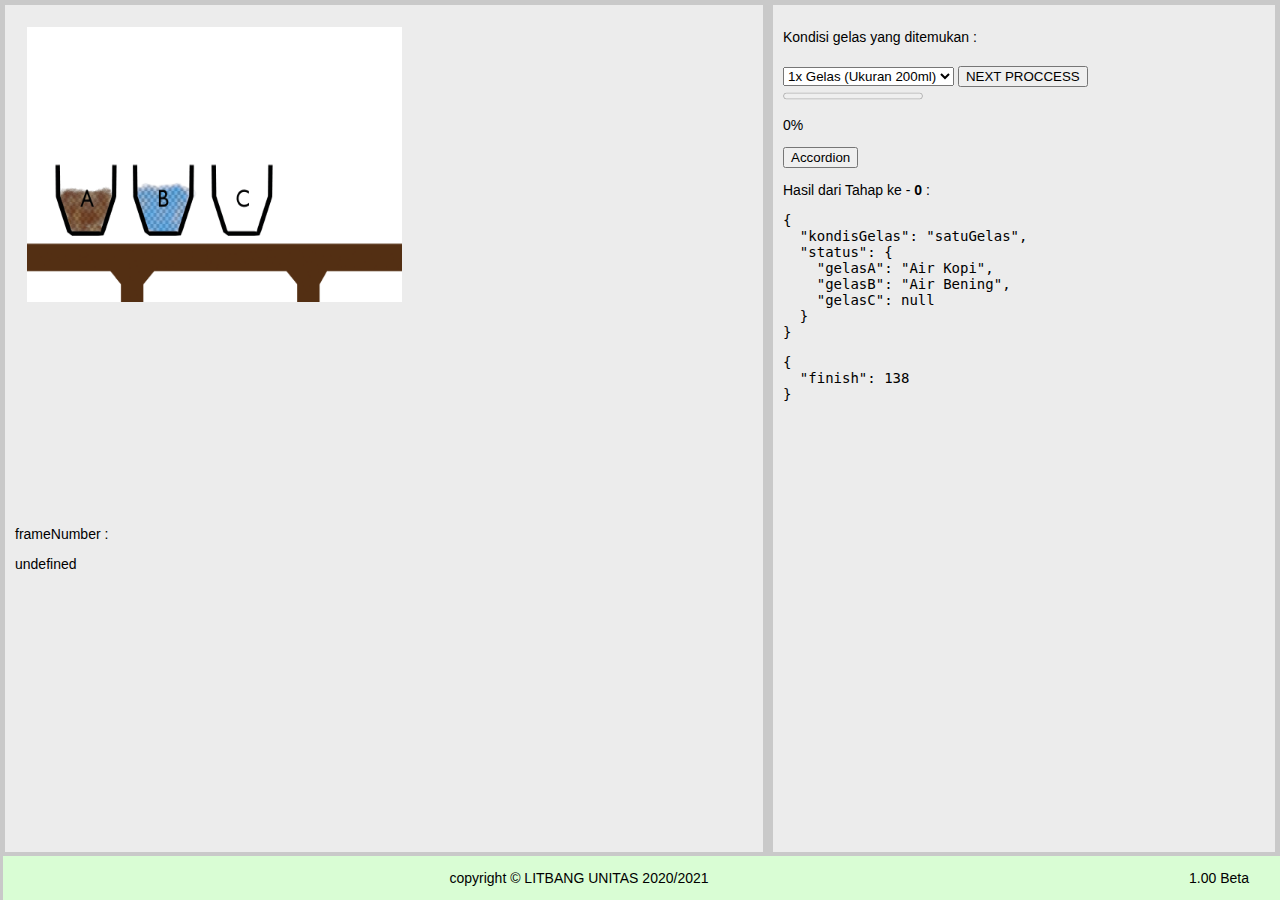
<file: index.html>
<!DOCTYPE html>
<html lang="en">
<head>
      <meta charset="utf-8">
      <title>UPDATE IMAGES IN 5 SEC // DOWNLOAD BERKAS LALU JALANKAN DI LOCALHOST </title>
      <link rel="stylesheet" href="./styles.css">
</head>
<body>

    <!-- <script src="contohMyFile.js"> </script> -->
    <script async type="module" src="./mainModule.js"></script> 

    <div class="container">
    
        <header>
             <!-- -->
        </header>
        
        <main>
            <div class="content-tengah">
                 <div class="col-right">
                          <section class="margin-content-tengah-right-padding">

                                <div id="atas">
                                    <p>Kondisi gelas yang ditemukan : </p>
                                    <select id="kondisi">
                                        <option value="satuGelas">1x Gelas (Ukuran 200ml)</option>
                                        <option value="duaGelas">2x Gelas (Ukuran 100ml)</option>
                                    </select>

                                    <button id="btnNext" class="btnNextClass" type="button">NEXT PROCCESS</button>

                                </div>

                                <div id="bawah">

                                    <!-- START - persent -->
                                    <progress id="persenId" style="color: white" id="myProgress" value="0" max="100"></progress> 
                                    <p id="persenTextId">0%</p>
                                    <!-- END - persent -->

                                    <!-- START - Accordions merupakan teknik menampilkan dan menutup sebuah element , mirip seperti alat musiknya-->
                                    <button id="btnAccor"> Accordion </button>
                                    <p id="tahapText">Hasil dari Tahap ke - </p>
                                    <!-- ?? p -->
                                    <div hidden id="targetAccor">
                                        <pre id="statusJSON">statusJSON</pre> 
                                        <pre id="outputJs"></pre>
                                    </div>
                                    <!-- END - Accordions ------------------------------------------------------------------------ -->
                                    
                                </div> 


                          </section>
                 </div>
                 <div class="col-left">
                        <section class="margin-content-tengah-left-padding">
                              
                              <div class="posImg">
                                  <div class="box1">
                                      <!-- 375 - 275 -->
                                      <!-- 775 - 475 -->
                                      <img class="imgElement" src="./images/png-bg2.png" width="375" height="275">
                                      <img id="img" src="./images/imgFrame/satuGelas/satuGelas-Frame0000.png" width="375" height="275"> 
                                      
                                  </div>
                              </div>

                              <br>
                              
                              <div class="frameNumberClass">
                                <p>frameNumber :</p>
                                <p id="frameNumber">undefined</p>
                              </div>
                              
                        </section>
                 </div>
            </div>
            
        </main>
        
        <footer>
            <div class="cR-bawah">
                <section class="copyRight">
                         <div class="crLeft">
                             <p>copyright &copy; LITBANG UNITAS 2020/2021</p>
                         </div>
                         <div class="crRight">
                             <p>1.00 Beta</p>
                         </div>
                </section>
             </div>
        </footer>
        
    </div>
    
</body>
</html>
</file>
<file: styles.css>
body {
        font: 14px Arial,sans-serif; 
        margin: 0px;
    }
    
    .container {
        width: 100%;
        background: #ffffff;  
    }
    
    /* START - Main --------------------------------------------------------------------------------------------------------------------- */
    
    .posImg { 
        position: fixed;
        float: center;
        left: 3vh;
        top: 3vh;
      }
      
    .box1 { 
        display: inline-block;
        opacity: 1; /*Opacity untuk 1 element = Img & Canvas*/

        transform-origin: 0% 0% 0px;
      }
      
      
    .imgElement {
        position: absolute;
        left: 0 px;
        top: 0 px;
        
        pointer-events: none;
        opacity: 1; /*Opacity untuk Img diatas Canvas*/ 
        z-index: -1; /*paling bawah + Ponter di nonaktifkan*/

        /*transform: scale(0.74);*/
        transform-origin: 0% 0% 0px;
      }


    /*untuk yg img di kosongin ajh - sepertinya cukup*/
      
    .btnNextClass{
        margin-top: 0.8vh;
    }

    /* ------------------------------------------------------------------------------------------------ */
    


    /* Posisi dari frameNumber ----------------- */
    .frameNumberClass{
        margin-top: 55vh;
    }
    /* ----------------------------------------- */



    /* ------------------------------------------------------------------------ */
    
    .posisi-isi-content {
        margin-top: 0px;
        margin-bottom: 0px; 
        height: auto;  
        text-align: center;
    } 
    
    .posisi-isi-content-atas {
        margin-top: 0px;
        margin-bottom: 0px;
        height: auto;  
        text-align: left;
    } 
    
    /* --------------------------------------------------------------------------------------------------------------------- */
    
    .content-tengah {  /* dieksekusi kedua [2] */
        position:fixed;
        top: 0px;
        height: 100%; 
        width: 100%;
    }

    .content-bawah {  /* dieksekusi Ketiga [3] */
        padding-top: 1px; /* supaya menghilangkan garis putih */
        height: 835px;    /* 200px + 435px */
    }
    
    /* ------------------------------------------------------------------------------------------------ */
    
    .col-left{       /* dibelakang contentnya {1} */
        float: left;
        width: 60%;
        height: 100%; /* 100% horizontal dari ukuran didalam <tag> */
        background-color: #c9c9c9;
    }
    
    .col-right{       /* dibelakang contentnya {1} */
        float: right;
        width: 40%;
        height: 100%; /* 100% horizontal dari ukuran didalam <tag> */
        background-color: #c9c9c9;
    }

    /* ------------------------------------------------------------------------------------------------ */

    .margin-content-tengah-left-padding {       /* isi contentnya {2} */
        margin: 5px;
        height: 93vh; /* 65% horizontal dari ukuran didalam <tag> */ /* 90vh */

        background-color: #ececec; /*alat bantu penanda */

        padding-top: 10px;
        padding-left: 10px;
        padding-right: 10px;
    }

    .margin-content-tengah-right-padding {       /* isi contentnya {2} */
        margin: 5px;
        height: 93vh; /* 65% dari ukuran didalam <tag> */  /* jika height/widht = auto maka -> ukuran mengikuti -> content didalamnya  */ 

        background-color: #ececec; /*alat bantu penanda */

        padding-top: 10px;
        padding-left: 10px;
        padding-right: 10px;
    }

    /* END - Main --------------------------------------------------------------------------------------------------------------------- */
    




    /* START - Footer --------------------------------------------------------------------------------------------------------------------- */
    
    .cR-bawah {  /* mengatur <div> ke <section> [1] */ 
        overflow: hidden;
        position: fixed;
        bottom: 0;
        width: 100%;
    }
    
    /* ------------------------------------------------------------------------ */
    
    .copyRight{  /* mengatur <section> ke <p> [2] */
        float: center;
        width: 100%;
        text-align: center;
        border: 3px solid #c9c9c9;
    }

    .crLeft{
        float: left;
        background-color: #d9fdd4;
        width: 90%;
        height: 100%;
    }

    .crRight{
        float: right;
        background-color: #d9fdd4;
        width: 10%;
        height: 100%;
    }

    /* ------------------------------------------------------------------------ */
    
    /* End - Footer --------------------------------------------------------------------------------------------------------------------- */
</file>
